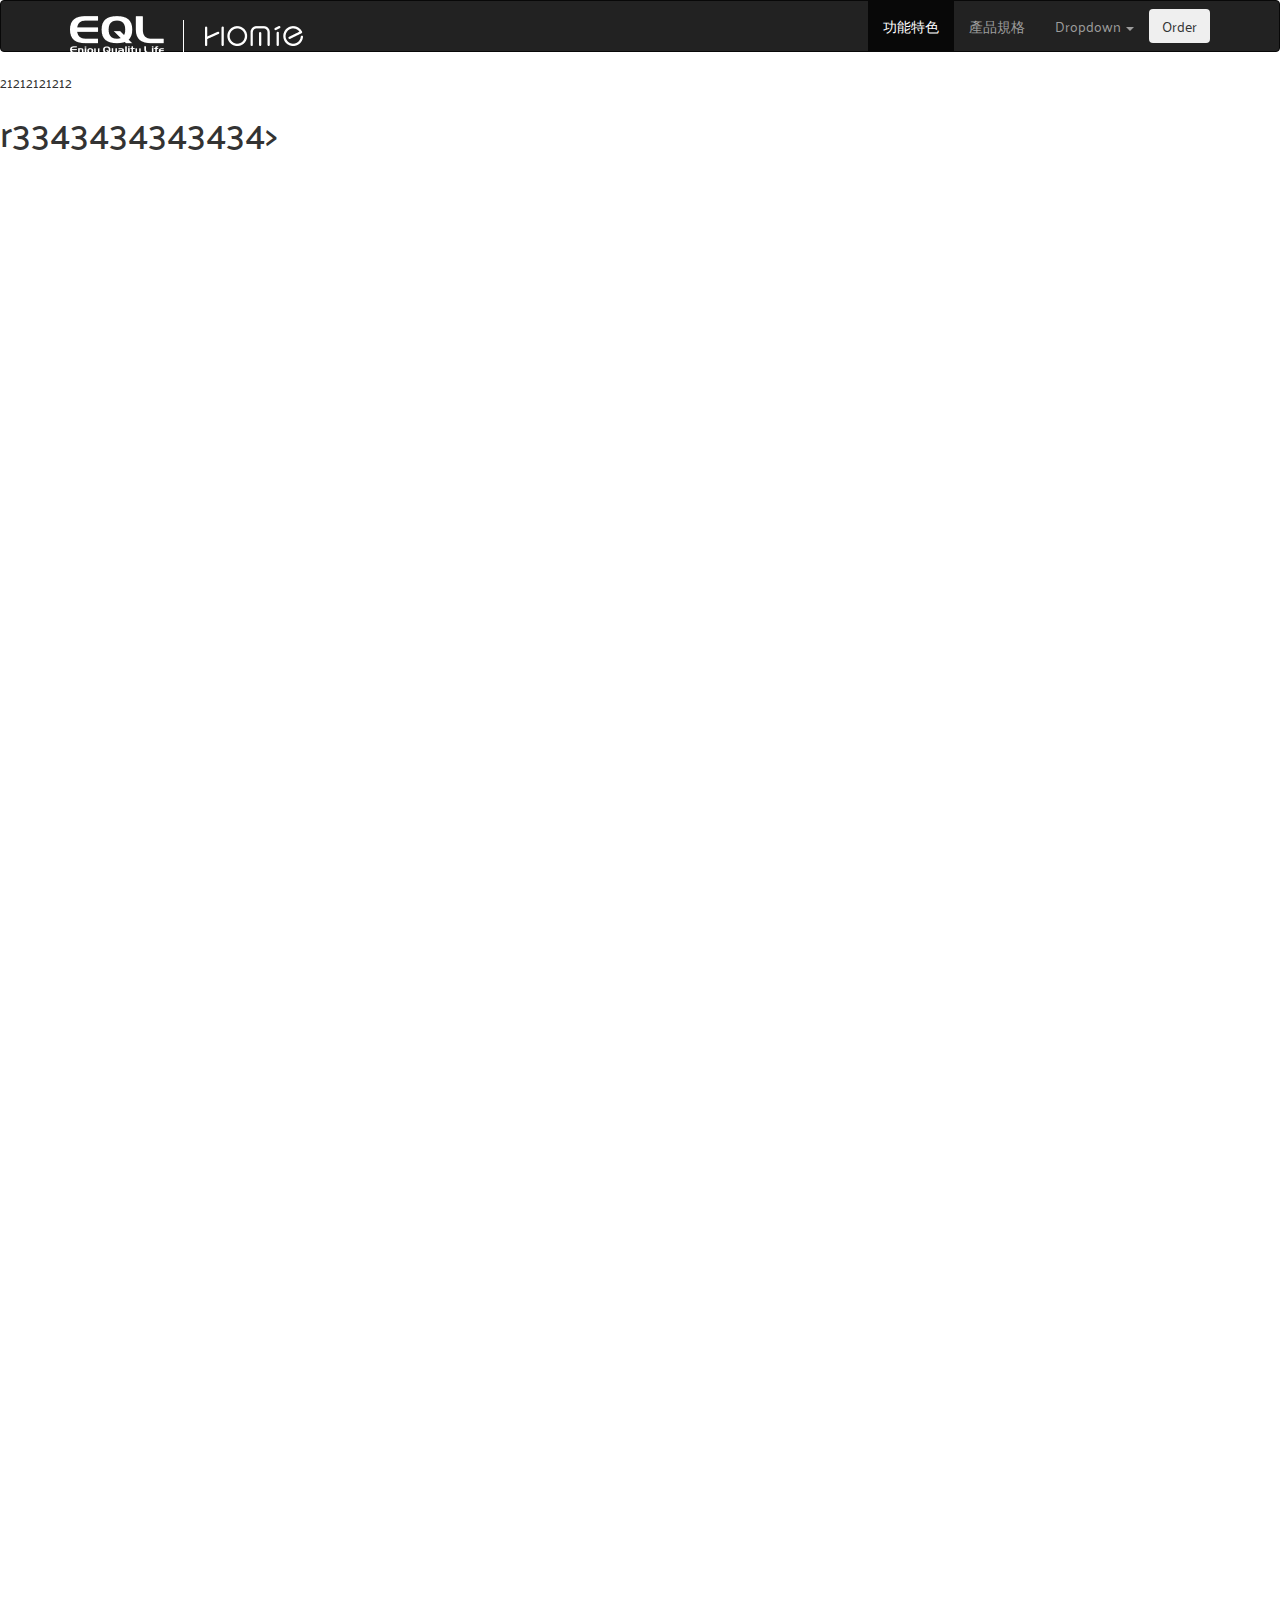
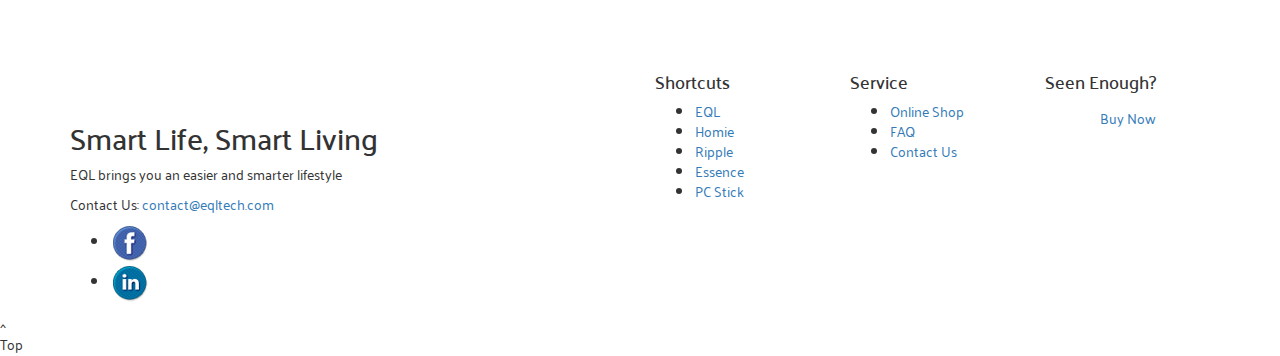
<file: index - 複製.html>
<!DOCTYPE html>
<html lang="en">
    <head>
        <meta charset="utf-8">
        <meta http-equiv="X-UA-Compatible" content="IE=edge">
        <meta name="viewport" content="width=device-width, initial-scale=1">
        <meta name="description" content="EQL brings you an easier and smarter lifestyle">
        <link rel="shortcut icon" href="images/favicon.ico" />
        <link href='https://fonts.googleapis.com/css?family=Palanquin:100' rel='stylesheet' type='text/css'>
        <title>EQL - Homie | Blood Pressure Monitor</title>
        <!-- Bootstrap -->
        <link href="bootstrap/css/bootstrap.min.css" rel="stylesheet">
        <!-- Custom styles for this template -->
        <link href="css/eql_bpm.css" rel="stylesheet">
        <!--[if lt IE 9]>
      <script src="https://oss.maxcdn.com/html5shiv/3.7.2/html5shiv.min.js"></script>
      <script src="https://oss.maxcdn.com/respond/1.4.2/respond.min.js"></script>
    <![endif]-->
    </head>
    <body>
        <header id="header">
            <!-- Navbar -->
            <nav class="navbar navbar-inverse nav_spec" role="navigation" data-spy="affix" data-offset-top="500">
                <div class="container">
                    <!-- Brand and toggle get grouped for better mobile display -->
                    <div class="navbar-header">
                        <button type="button" class="navbar-toggle collapsed fix_drop" data-toggle="collapse" data-target="#bs-example-navbar-collapse-1">
                            <span class="sr-only">Toggle navigation</span>
                            <span class="icon-bar"></span>
                            <span class="icon-bar"></span>
                            <span class="icon-bar"></span>
                        </button>
                        <a class="navbar-brand" href="http://www.eqltech.com/" target="_self">
                            <img src="images/logo_homie.png" alt="EQL" class="img-responsive fix_brand">
                        </a>
                    </div>
                    <!-- Collect the nav links, forms, and other content for toggling -->
                    <div class="collapse navbar-collapse" id="bs-example-navbar-collapse-1">
                        <ul class="nav navbar-nav navbar-right">
                            <li class="active">
                                <a href="#" data-id="bpmfeature">功能特色 <span class="sr-only">(current)</span></a>
                            </li>
                            <li>
                                <a href="#" data-id="bpmspec">產品規格</a>
                            </li>
                            <li class="dropdown">
                                <a href="#" class="dropdown-toggle" data-toggle="dropdown" role="button" aria-expanded="false">Dropdown <span class="caret"></span></a>
                                <ul class="dropdown-menu" role="menu">
                                    <li>
                                        <a href="#" data-id="#">Action</a>
                                    </li>
                                    <li>
                                        <a href="#" data-id="#">Another action</a>
                                    </li>
                                    <li>
                                        <a href="#" data-id="#">Something else here</a>
                                    </li>
                                    <li class="divider"></li>
                                    <li>
                                        <a href="#" data-id="#">Separated link</a>
                                    </li>
                                    <li class="divider"></li>
                                    <li>
                                        <a href="#" data-id="#">One more separated link</a>
                                    </li>
                                </ul>
                            </li>
                            <li>
                                <button type="button" value="order" onclick="window.open('https://www.91app.com/')" class="btn button navbar-btn btn_order">Order</button>
                            </li>
                        </ul>
                    </div>
                    <!-- /.navbar-collapse -->
                </div>
                <!-- /.container-fluid -->
            </nav>
            <!--// End Navbar -->
        </header>
        <section id="sspec">
          <div>21212121212 <div>
          <h1>r3343434343434></h1>
          </section>

        <div style="height:1500px;"></div>
        <!-- ＊＊＊＊＊------------------------------
            請放置內容於此, 並刪除此註解與以上div
         ------------------------------------------->


        <footer class="content_nopad bg_deepocean">
            <div class="container footer_1-1">
                <div class="row">
                    <div class="col-sm-5">
                        <img src="images/logo_homie.png" class="brand-img img-responsive">
                        <h2>Smart Life, Smart Living</h2>
                        <p class="footer_descript">EQL brings you an easier and smarter lifestyle</p>
                        <p class="footer_descript">Contact Us: <a href="mailto:contact@eqltech.com">contact@eqltech.com</a></p>
                        <ul class="snBtn">
                          <li><a href="https://www.facebook.com/eqltech/" target="_blank"><img src="images/fb.png"></a></li>
                          <li><a href="https://www.linkedin.com/company/eql" target="_blank"><img src="images/linkedin.png"></a></li>
                        </ul>
                    </div>
                    <div class="col-sm-6 col-sm-offset-1">
                        <div class="row">
                            <div class="col-md-4">
                                <h4>Shortcuts</h4>
                                <ul>
                                    <li>
                                        <a href="#">EQL</a>
                                    </li>
                                    <li>
                                        <a href="#">Homie</a>
                                    </li>
                                    <li>
                                        <a href="#">Ripple</a>
                                    </li>
                                    <li>
                                        <a href="#">Essence</a>
                                    </li>
                                    <li>
                                        <a href="#">PC Stick</a>
                                    </li>
                                </ul>
                            </div>
                            <div class="col-md-4">
                                <h4>Service</h4>
                                <ul>
                                    <li>
                                        <a href="#">Online Shop</a>
                                    </li>
                                    <li>
                                        <a href="#">FAQ</a>
                                    </li>
                                    <li>
                                        <a href="#">Contact Us</a>
                                    </li>
                                </ul>
                            </div>
                            <div class="col-md-4">
                                <h4>Seen Enough?</h4>
                                <a href="#" target="_blank" class="btn btn-block button">Buy Now</a>
                            </div>
                        </div>
                    </div>
                </div>
                <!-- /.row -->
            </div>
            <!-- /.container -->
        </footer>

        <div id="gotop">^<br>Top</div>

        <script src="https://ajax.googleapis.com/ajax/libs/jquery/1.11.1/jquery.min.js"></script>
        <script src="js/bootstrap.min.js"></script>
        <script>
		  $(window).scroll(function(){
		  var win_h = $(document).scrollTop();
		  if(win_h >= $('.navbar').height()){
		  $('.navbar').addClass('fixed-strip');
		  }else{
		  $('.navbar').removeClass('fixed-strip');
		  }
		  });
		</script>

        <script type="text/javascript">
		  $(function(){

			  $("#gotop").click(function(){
				  jQuery("html,body").animate({
					  scrollTop:0
				  },1000);
			  });
			  $(window).scroll(function() {
				  if ( $(this).scrollTop() > 300){
					  $('#gotop').fadeIn("fast");
				  } else {
					  $('#gotop').stop().fadeOut("fast");
				  }
			  });


			 var $body = $('html,body');

		  $('.nav li a').click(function(){
			  var location = $(this).data('id').toLowerCase();
			  $body.animate({scrollTop: $("#"+location).offset().top}, {duration:1200});
			  return false;
			});

		  });

		  </script>
    </body>
</html>
</file>
<file: css/eql_bpm.css>
*{
font-family:'Palanquin','微軟正黑體', sans-serif;
}

#bpmfeature_title{
  font-size: 36px;
  text-align: center;
  margin-top: 80px;
  margin-bottom: 50px;
  color: white;
}

#title2_p1_img{
text-align: center;
}

#title2_p2_img{
text-align: center;
}

#title2_p3_img{
text-align: center;
}

#title2_p4_img{
text-align: center;
}

#title2_p5_img{
text-align: center;
}

#title2_p6_img{
text-align: center;
}

.title2_space{
padding-bottom: 30px;
}
.title2_space1{
padding-bottom: 80px;
}
.title3_space1{
padding-top: 30px;
padding-bottom: 80px;
}

h3{
color: white;
font-size: 26px;
font-weight:300;
letter-spacing: 2px;
}

h5{
color: #5B5B5B;
font-size: 18px;
font-weight:300;
letter-spacing: 1px;
line-height: 24px;
}

.bpmscreen{

}
.SPEC_BG {
    width: auto;
    height: auto;
    display: block;
    background-color: grey;
    background-image: url(../images/spec_bg.jpg);
    background-position: RIGHT bottom;
    background-size: cover;
    padding-top: 100px;
    padding-bottom: 100px;
}

#spec_title{

font-size: 36px;
text-align: center;
margin-bottom: 15px;
}

.table{
margin-left: auto;
margin-right: : auto;
}

th{
  color: #5B5B5B;
  font-size: 14px;
  font-weight:500;
  letter-spacing: 1px;
  line-height: 24px;
}

td{
  color: #5B5B5B;
  font-size: 14px;
  font-weight:300;
  letter-spacing: 1px;
  line-height: 24px;
}
</file>
